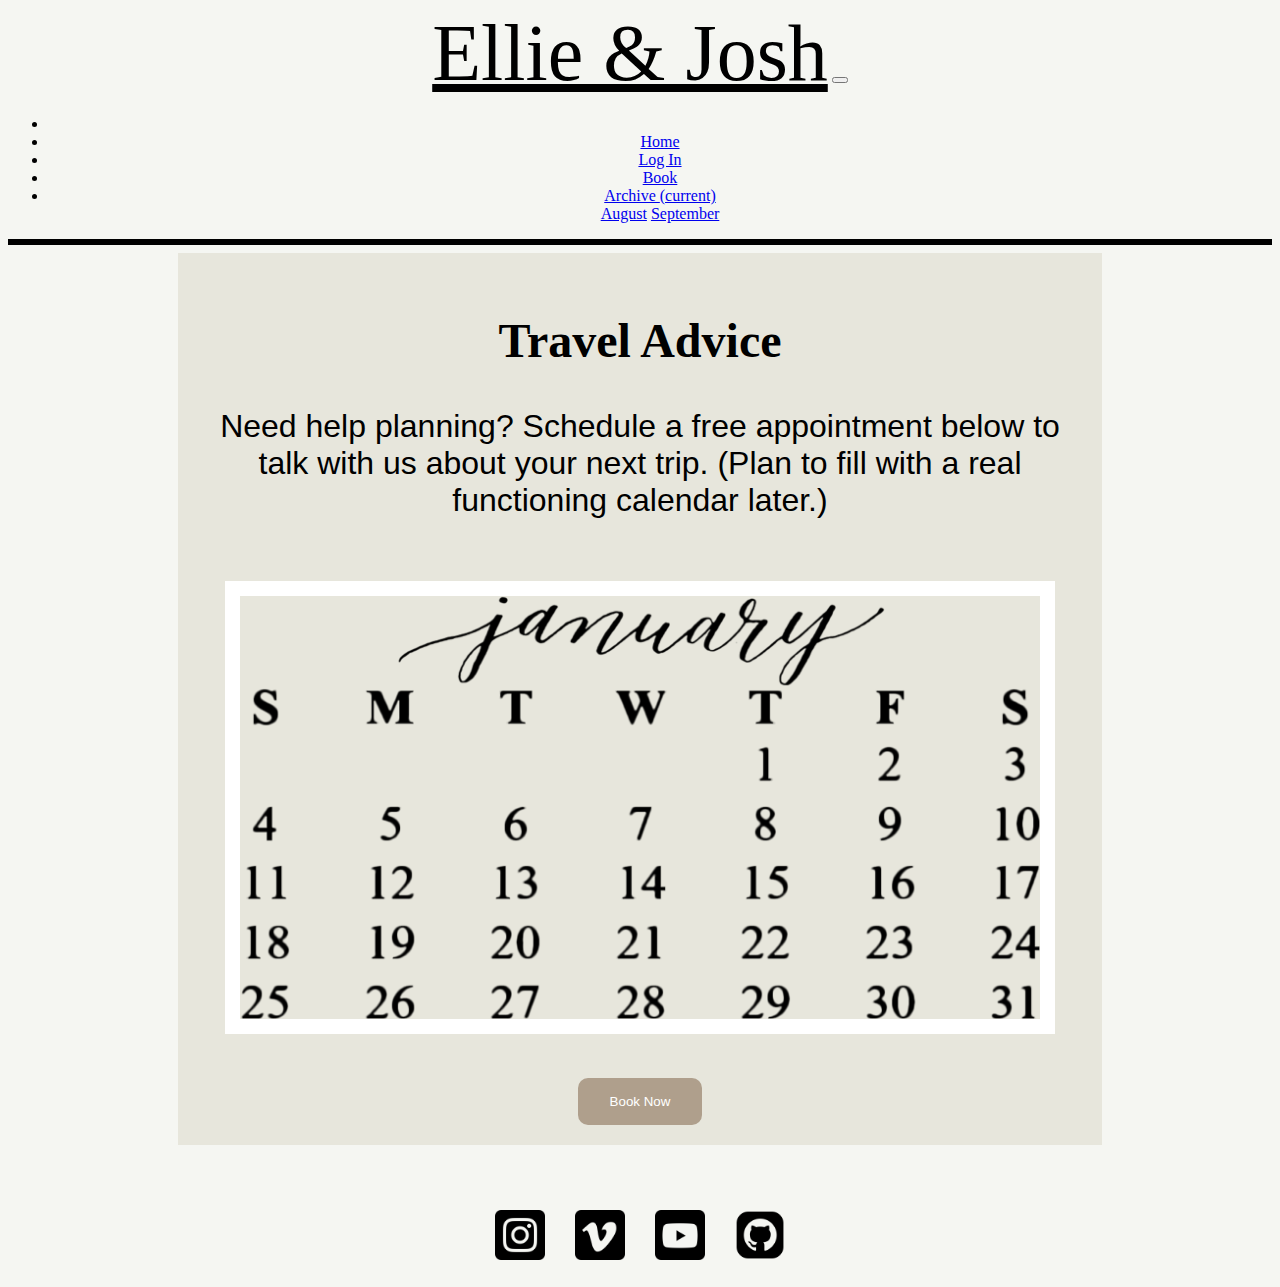
<file: pages/book.html>
<!DOCTYPE html>
<html lang="en" dir="ltr">

<head>
  <meta charset="utf-8">
  <meta name="viewport" content="width=device-width, initial-scale=1, shrink-to-fit=no">
  <link rel="stylesheet" href="https://stackpath.bootstrapcdn.com/bootstrap/4.1.3/css/bootstrap.min.css" integrity="sha384-MCw98/SFnGE8fJT3GXwEOngsV7Zt27NXFoaoApmYm81iuXoPkFOJwJ8ERdknLPMO" crossorigin="anonymous">
  <link rel="stylesheet" href="/css/styles.css" />
  <link rel="stylesheet" href="/css/book.css">
  <link rel="preconnect" href="https://fonts.googleapis.com">
  <link rel="preconnect" href="https://fonts.gstatic.com" crossorigin>
  <link href="https://fonts.googleapis.com/css2?family=Tajawal:wght@200&display=swap" rel="stylesheet">
  <title>Home</title>
</head>

<body>

  <script src="https://code.jquery.com/jquery-3.3.1.slim.min.js" integrity="sha384-q8i/X+965DzO0rT7abK41JStQIAqVgRVzpbzo5smXKp4YfRvH+8abtTE1Pi6jizo" crossorigin="anonymous"></script>
  <script src="https://cdnjs.cloudflare.com/ajax/libs/popper.js/1.14.3/umd/popper.min.js" integrity="sha384-ZMP7rVo3mIykV+2+9J3UJ46jBk0WLaUAdn689aCwoqbBJiSnjAK/l8WvCWPIPm49" crossorigin="anonymous"></script>
  <script src="https://stackpath.bootstrapcdn.com/bootstrap/4.1.3/js/bootstrap.min.js" integrity="sha384-ChfqqxuZUCnJSK3+MXmPNIyE6ZbWh2IMqE241rYiqJxyMiZ6OW/JmZQ5stwEULTy" crossorigin="anonymous"></script>
</body>


</html>
<nav class="navbar navbar-expand-lg navbar-light bg-light">
  <a class="navbar-brand" href="/index.html">Ellie & Josh</a>
  <button class="navbar-toggler" type="button" data-toggle="collapse" data-target="#navbarNavDropdown" aria-controls="navbarNavDropdown" aria-expanded="false" aria-label="Toggle navigation">
    <span class="navbar-toggler-icon"></span>
  </button>
  <div class="collapse navbar-collapse justify-content" id="navbarNavDropdown">
    <ul class="navbar-nav">
      <li class="nav-item">
        <a class="nav-link" href="#"></a>
      </li>
      <li class="nav-item">
        <a class="nav-link" href="/index.html">Home</a>
      </li>
      <li class="nav-item">
        <a class="nav-link" href="/pages/log-in.html">Log In</a>
      </li>
      <li class="nav-item active">
        <a class="nav-link" href="/pages/book.html">Book</a>
      </li>
      <li class="nav-item dropdown">
        <a class="nav-link dropdown-toggle" href="#" id="navbarDropdownMenuLink" role="button" data-toggle="dropdown" aria-haspopup="true" aria-expanded="false">
          Archive <span class="sr-only">(current)</span>
        </a>
        <div class="dropdown-menu" aria-labelledby="navbarDropdownMenuLink">
          <a class="dropdown-item" href="/pages/august.html">August</a>
          <a class="dropdown-item" href="/pages/september.html">September</a>

        </div>
      </li>
    </ul>

  </div>
</nav>

<hr class="divider">

<div class='book-container'>
  <div class="book">
    <h2>Travel Advice</h2>
    <p>Need help planning? Schedule a free appointment below to talk with us about your next trip. (Plan to fill with a real functioning calendar later.)</p>
    <img src="/images/calendar.png" alt="">
    <button style="display: block; margin: 0 auto;" class='button book-container'>Book Now</button>
  </div>
  </div>

  <div class="socials">
    <a href="https://www.instagram.com"> <img src="/images/instagram.png" alt=""></a>
    <a href="https://www.vimeo.com"><img src="/images/vimeo.png" alt=""></a>
    <a href="https://www.youtube.com"><img src="/images/youtube.png" alt=""></a>
    <a href="https://www.github.com/ellieme1/creative-project"><img src="/images/github2.png" alt=""></a>
  </div>
</file>
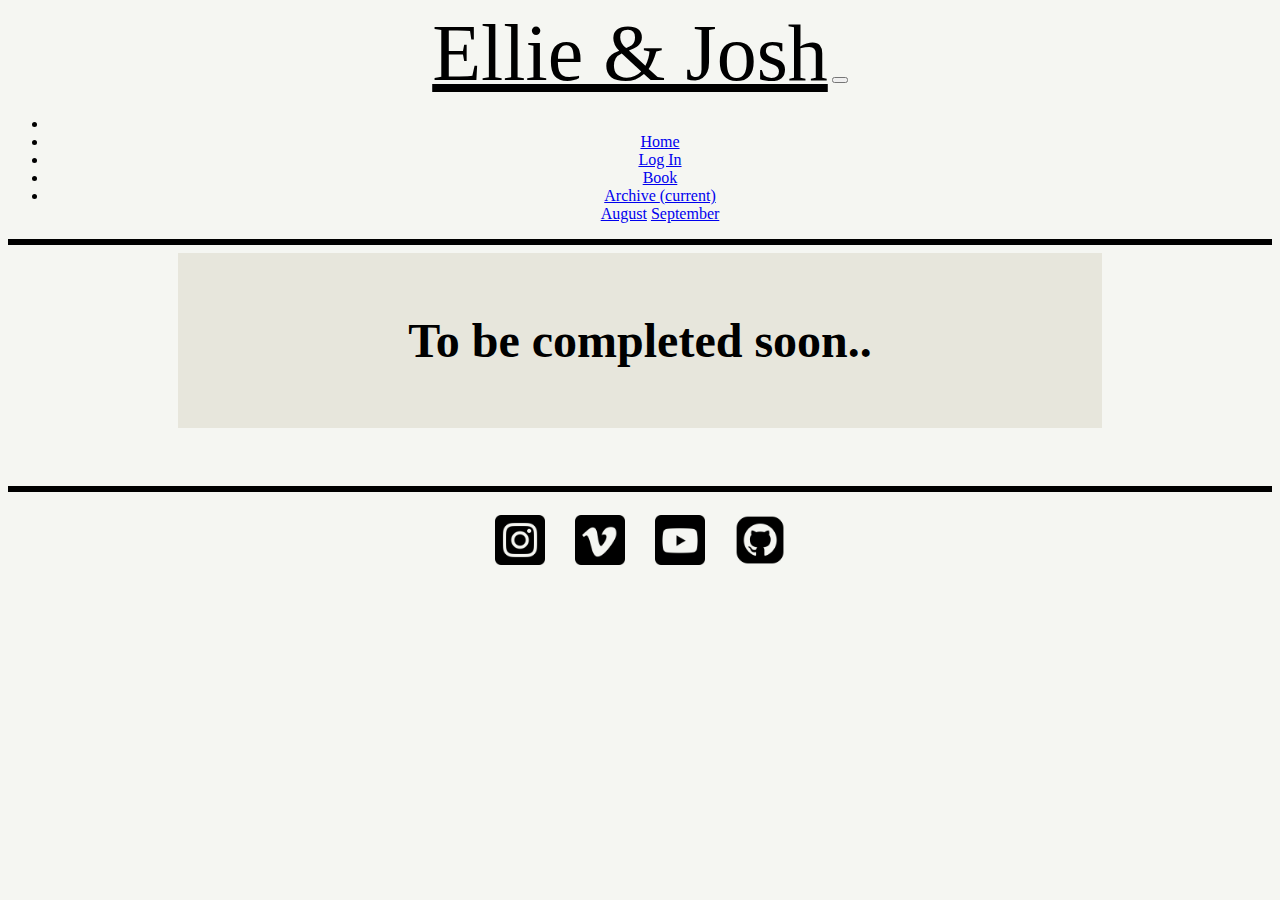
<file: pages/september.html>
<!DOCTYPE html>
<html lang="en" dir="ltr">

<head>
  <meta charset="utf-8">
  <meta name="viewport" content="width=device-width, initial-scale=1, shrink-to-fit=no">
  <link rel="stylesheet" href="https://stackpath.bootstrapcdn.com/bootstrap/4.1.3/css/bootstrap.min.css" integrity="sha384-MCw98/SFnGE8fJT3GXwEOngsV7Zt27NXFoaoApmYm81iuXoPkFOJwJ8ERdknLPMO" crossorigin="anonymous">
  <link rel="stylesheet" href="/css/styles.css" />
  <link rel="stylesheet" href="/css/post.css">
  <link rel="preconnect" href="https://fonts.googleapis.com">
  <link rel="preconnect" href="https://fonts.gstatic.com" crossorigin>
  <link href="https://fonts.googleapis.com/css2?family=Tajawal:wght@200&display=swap" rel="stylesheet">
  <title>Home</title>
</head>

<body>

  <script src="https://code.jquery.com/jquery-3.3.1.slim.min.js" integrity="sha384-q8i/X+965DzO0rT7abK41JStQIAqVgRVzpbzo5smXKp4YfRvH+8abtTE1Pi6jizo" crossorigin="anonymous"></script>
  <script src="https://cdnjs.cloudflare.com/ajax/libs/popper.js/1.14.3/umd/popper.min.js" integrity="sha384-ZMP7rVo3mIykV+2+9J3UJ46jBk0WLaUAdn689aCwoqbBJiSnjAK/l8WvCWPIPm49" crossorigin="anonymous"></script>
  <script src="https://stackpath.bootstrapcdn.com/bootstrap/4.1.3/js/bootstrap.min.js" integrity="sha384-ChfqqxuZUCnJSK3+MXmPNIyE6ZbWh2IMqE241rYiqJxyMiZ6OW/JmZQ5stwEULTy" crossorigin="anonymous"></script>
</body>


</html>
<nav class="navbar navbar-expand-lg navbar-light bg-light">
  <a class="navbar-brand" href="/index.html">Ellie & Josh</a>
  <button class="navbar-toggler" type="button" data-toggle="collapse" data-target="#navbarNavDropdown" aria-controls="navbarNavDropdown" aria-expanded="false" aria-label="Toggle navigation">
    <span class="navbar-toggler-icon"></span>
  </button>
  <div class="collapse navbar-collapse justify-content" id="navbarNavDropdown">
    <ul class="navbar-nav">
      <li class="nav-item active">
        <a class="nav-link" href="#"></a>
      </li>
      <li class="nav-item">
        <a class="nav-link" href="/index.html">Home</a>
      </li>
      <li class="nav-item">
        <a class="nav-link" href="/pages/log-in.html">Log In</a>
      </li>
      <li class="nav-item">
        <a class="nav-link" href="/pages/book.html">Book</a>
      </li>
      <li class="nav-item dropdown active">
        <a class="nav-link dropdown-toggle" href="#" id="navbarDropdownMenuLink" role="button" data-toggle="dropdown" aria-haspopup="true" aria-expanded="false">
          Archive <span class="sr-only">(current)</span>
        </a>
        <div class="dropdown-menu" aria-labelledby="navbarDropdownMenuLink">
          <a class="dropdown-item" href="/pages/august.html">August</a>
          <a class="dropdown-item" href="/pages/september.html">September</a>
        </div>
      </li>
    </ul>

  </div>
</nav>

<hr class="divider">

<div class="post-container">
  <div class="post">
    <h2>To be completed soon..</h2>
  </div>





</div>


  <hr class="divider">
  <div class="socials">
    <div class="socials">
      <a href="https://www.instagram.com"> <img src="/images/instagram.png" alt=""></a>
      <a href="https://www.vimeo.com"><img src="/images/vimeo.png" alt=""></a>
      <a href="https://www.youtube.com"><img src="/images/youtube.png" alt=""></a>
      <a href="https://www.github.com/ellieme1/creative-project"><img src="/images/github2.png" alt=""></a>
    </div>
  </div>
</file>
<file: css/styles.css>
body {
  background-color: #F5F6F2;

}


.footer {
    position: fixed;
    left: 0;
    bottom: 0;
    width: 100%;
    line-height: 100px;
    margin-top: 15px;
}

.divider {
  border: 3px solid black;
}

.navbar {
  background-color: #F5F6F2 !important;
  text-align: center;
}

.navbar-brand {
  font-family: "Didot" !important;
  color: black !important;
}

.nav-item {
  font-family: "Lato";
  font-weight: lighter;
}

.text-wrapper {
  font-family: "Playwright Display";
}

@media only screen and (max-width: 450px) {
  .footer {
    height: 120px;
  }

  h2 {
    font-family: "Helvetica";
    text-align: center;
  }

  .navbar-brand {
    font-size: 2em;
  }

  .top-img img {
    width: 90%;
  }

  .wrapper {
    display: flex;
    justify-content: center;
  }

  .wrapper img {
    width: 100px;
    border: 10px solid white;
  }

  .text-wrapper {
    text-align: center;
  }

  .text-wrapper p {
    font-size: 1.25em;
  }

  .text-wrapper h1 {
    font-size: 4em;
  }

  .socials {
    display: flex;
    justify-content: center;
  }

  .socials img {
    width: 50px;
    height: 50px;
    margin: 15px;
  }

}

@media only screen and (min-width: 451px) {
  h2 {
    font-family: "Helvetica";
    text-align: center;
  }

  .img-cont {
    display: flex;
    justify-content: space-between;
  }

  .img-cont h1 {
    font-size: 7vw;
  }

  .img-cont p {
    font-size: 3em;
  }

  .top-img img {
    width: 80%;
  }

  .text-wrapper {
    text-align: right;
    margin-top: 50px;
    margin-right: 100px;
  }

  .wrapper {
    display: flex;
    justify-content: center;
  }

  .wrapper img {
    width: 90%;
    border: 10px solid white;
    margin: 25px;
  }

  .socials {
    display: flex;
    justify-content: center;
  }

  .socials img {
    width: 50px;
    height: 50px;
    margin: 15px;
  }

  .navbar-brand {
    font-size: 5em;
  }
  .footer {

  }
}
</file>
<file: css/book.css>
.book-rule {
  border: 3px solid black;
}

.button {
  cursor: pointer;
  border:none;
  padding: 16px 32px;
  color: white;
  font-family: "Helvetica";
  border-radius: 10px;
  background-color: #AF9F8C;
  transition-duration: 0.4s;
}

.button:hover {
  background-color: white;
  color: black;
}

.book-container {
  display: flex;
  justify-content: center;
  align-items: center;
  flex-wrap: wrap;
}

.book {
  padding: 20px;
  margin-bottom: 50px;
  background-color: #E7E6DC;
  text-align: center;
}

.book p {
  font-family: 'Helvetica', sans-serif;
  font-weight: 300;
}

.book h2 {
  text-align: center;
  font-family: "Didot";
  font-size: 3em;
}

.book h3 {
  text-align: center;
  font-family: "Didot";
  padding: 30px;
}

.book img {
  border: 15px solid white;
  margin-top: 30px;
}

/* Phone */
@media only screen and (max-width: 450px) {
  .book {
    width: 95%;
  }

  .book p {
    padding-top: 25px;
    font-size: 5vw;
  }

  .book img {
    height: auto;
    width: 300px;
    margin-bottom: 25px;
  }
}

/* Desktop */
@media only screen and (min-width: 451px) {
  .book {
    width: 70%;
  }

  .book p {
    font-size: 2em;
  }

  .book img {
    width: 800px;
    margin-bottom: 40px;
  }
}
</file>
<file: css/post.css>
.post-rule {
  border: 3px solid black;
}

.post-container {
  display: flex;
  justify-content: center;
  align-items: center;
  flex-wrap: wrap;
}

.post {
  padding: 20px;
  margin-bottom: 50px;
  text-align: center;
  background-color: #E7E6DC;
}

.comment-rule {
  border: 1.5px solid black;
}

.comment-details {
  display: flex;
  justify-content: space-between;
  font-style: italic;
}

.comment-text{
  text-align: left;
}

.post p {
  font-family: 'Helvetica', sans-serif;
  font-weight: 300;
}

.post h2 {
  text-align: center;
  font-family: "Didot";
  font-size: 3em;
}

.post h3 {
  text-align: center;
  font-family: "Didot";
  padding: 30px;
}

.post img {
  border: 15px solid white;
  margin-top: 30px;
}

/* Phone */
@media only screen and (max-width: 450px) {
  .post {
    width: 95%;
  }

  .post p {
    padding-top: 25px;
    font-size: 5vw;
  }

  .post img {
    height: auto;
    width: 300px;
  }
  .comment-details {
    font-size: 4vw;
    margin-bottom: 10px;
  }
  .comment {
    font-size: 3vw;
  }
}

/* Desktop */
@media only screen and (min-width: 451px) {
  .post {
    width: 70%;
  }

  .post p {
    font-size: 2em;
  }

  .post img {
    height: 500px;
    width: auto;
  }
}
</file>
